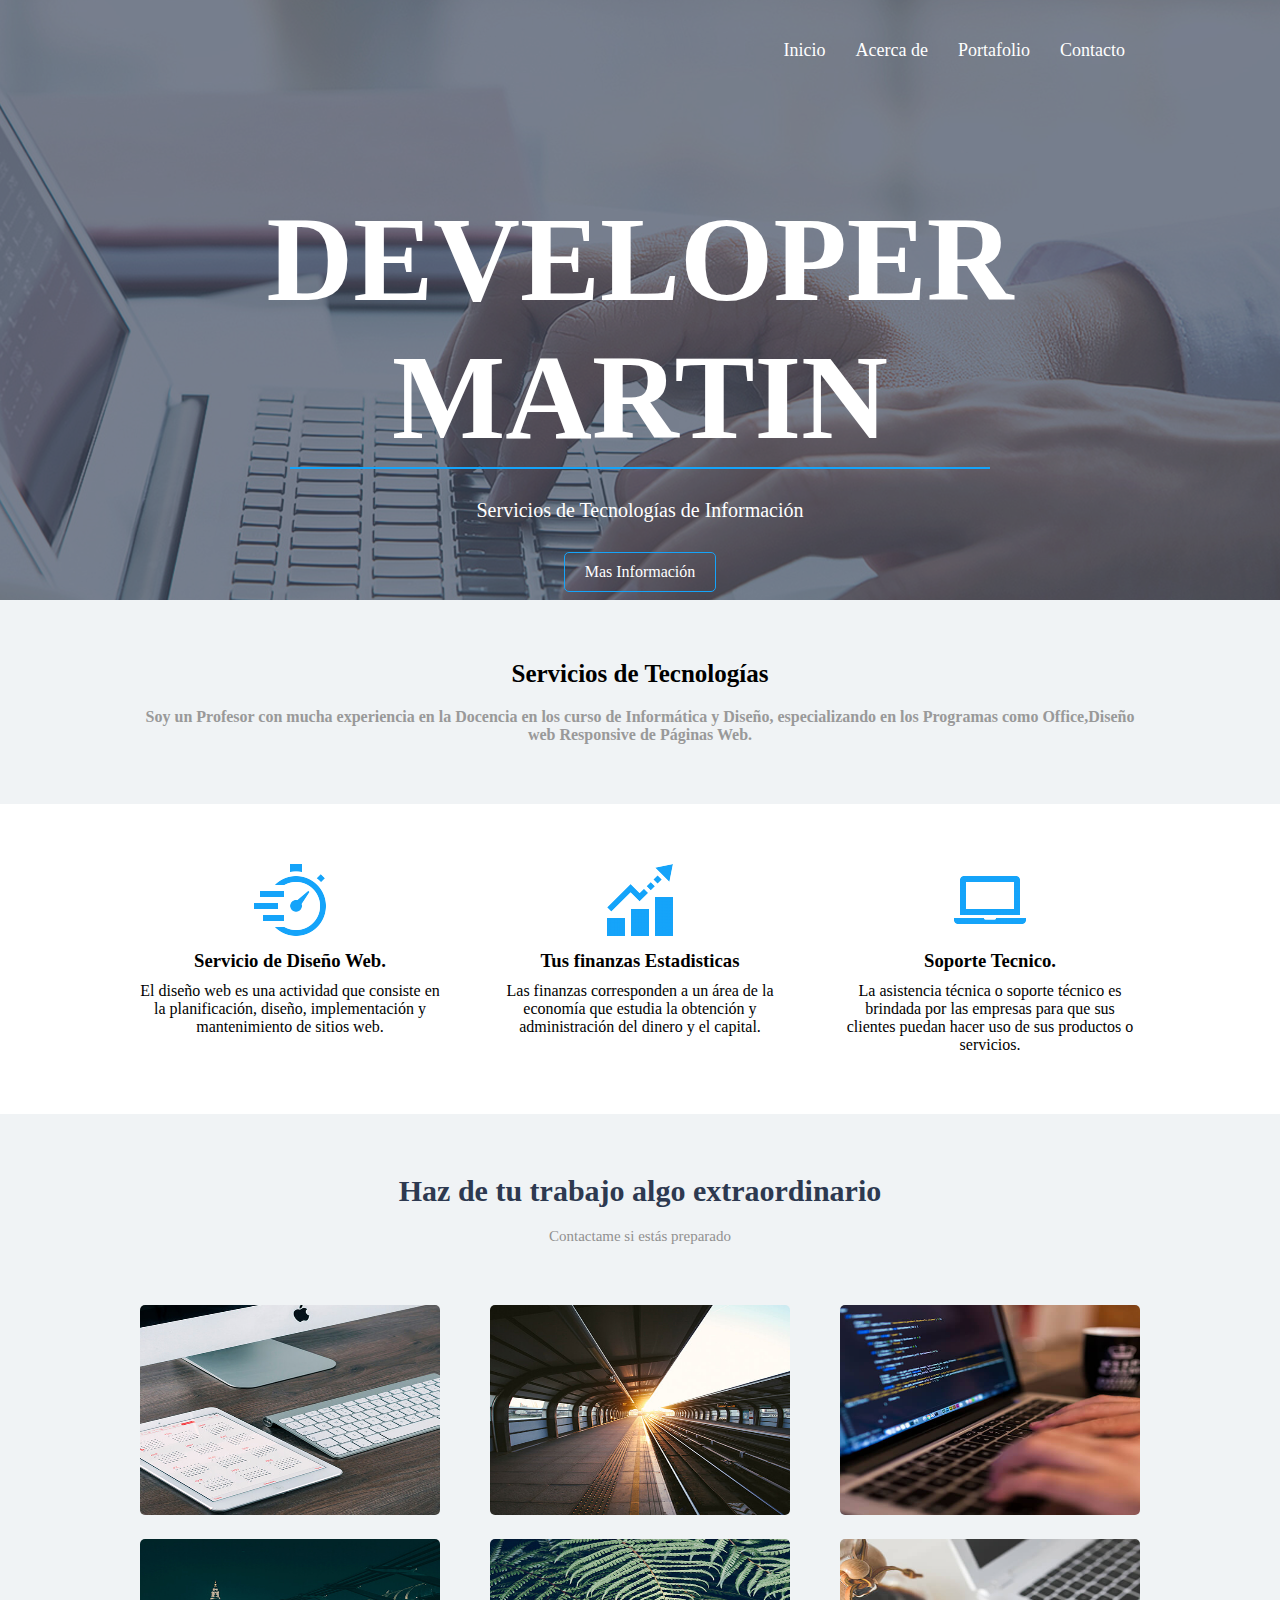
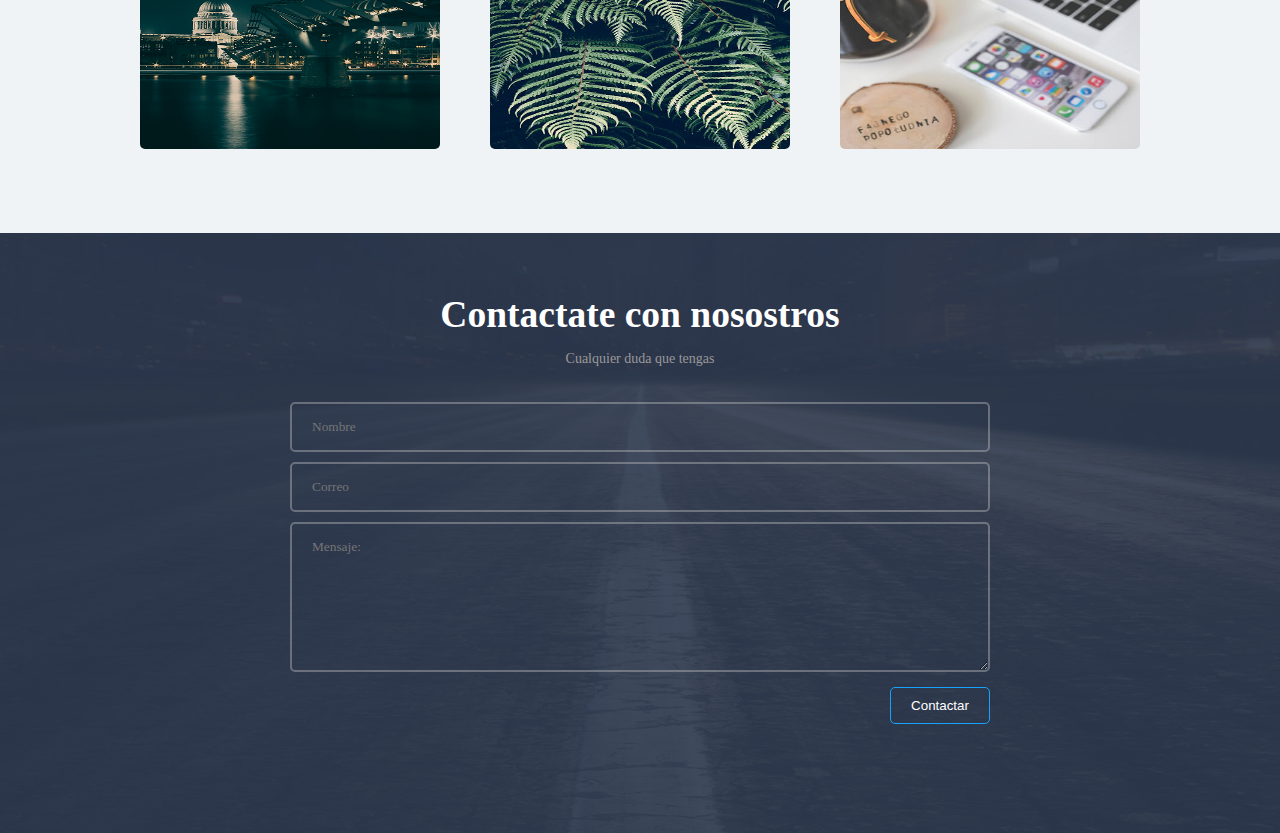
<file: index.html>
<!DOCTYPE html> 
<html lang="en">
<head>
    <meta charset="UTF-8">
    <meta name="viewport" content="width=device-width, initial-scale=1.0">
    <meta http-equiv="X-UA-Compatible" content="ie=edge">
    <title>ERWIN MARTIN VALLE LOPEZ | Especialista de Tecnologías</title>
    <link rel="stylesheet" href="css/estilos.css">
</head>
<body>
    <header>
        <div class="contenedor">
            <nav class="menu">
                <a href="index.html">Inicio</a>
                <a href="acerca.html">Acerca de</a>
                <a href="portafolio.html">Portafolio</a>
                <a href="contacto.html">Contacto</a>
            </nav>
            <div class="contenido-header">
                <h1 class="titulo-header">DEVELOPER MARTIN</h1>
                <span class="linea-header"></span>
                <h2 class="texto-header">
				Servicios de Tecnologías
				<span class="desaparecer">
				de Información
				</span>
            </h2>
                <a href="" class="action-header">Mas Información</a>
            </div>
        </div>
    </header>
    <main>
        <section class="quienes">
           <div class="contenedor">
               <h3 class="quienes-titulo">Servicios de Tecnologías</h3>
               <p class="quienes-parrafo">
				Soy un Profesor con mucha experiencia en la Docencia
				en los curso de Informática
				y Diseño, especializando en los Programas como
				Office,Diseño web Responsive de Páginas Web.
		    </p>
            </div> 
        </section>
        <section class="quehacemos">
            <div class="contenedor">
                <div class="contenido-cajas">
                    <div class="tarjeta">
                        <img src="img/icono1.png" alt="" 
						class="imagen-tarjeta">
                        <div class="contenido-tarjeta">
                            <h3 class="titulo-tarjeta">Servicio de Diseño Web.</h3>
                            <p class="parrafo-tarjeta">
							El diseño web es una actividad que consiste en la planificación, diseño, implementación y mantenimiento de sitios web. 
							</p>
                        </div>
                    </div>
                    <div class="tarjeta">
                            <img src="img/icono2.png" alt="" class="imagen-tarjeta">
                            <div class="contenido-tarjeta">
                                <h3 class="titulo-tarjeta">
								Tus finanzas Estadisticas</h3>
                                <p class="parrafo-tarjeta">
								Las finanzas corresponden a un área de la economía que estudia la obtención y administración del dinero y el capital.
								</p>
                            </div>
                    </div>
                    <div class="tarjeta">
                            <img src="img/icono3.png" alt="" class="imagen-tarjeta">
                            <div class="contenido-tarjeta">
                                <h3 class="titulo-tarjeta">
								Soporte Tecnico.</h3>
                                <p class="parrafo-tarjeta">
								La asistencia técnica o soporte técnico es brindada por las empresas para que sus clientes puedan hacer uso de sus productos o servicios.
								</p>
                            </div>
                    </div>
                </div>
            </div>
        </section>
        <section class="portafolio">
            <div class="contenedor">
                <div class="portafolio-textos">
                    <h2>Haz de tu trabajo algo extraordinario</h2>
                    <p>Contactame si estás preparado</p>
                </div>
                <section class="galeria">
                    <div class="fotos">
                        <img src="img/1.jpg" alt="">
                    </div>
                     <div class="fotos">
                        <img src="img/2.jpg" alt="">
                    </div>
                    <div class="fotos">
                        <img src="img/3.jpg" alt="">
                    </div>
                    <div class="fotos">
                        <img src="img/4.jpg" alt="">
                    </div>
                    <div class="fotos">
                        <img src="img/5.jpg" alt="">
                    </div>
                    <div class="fotos">
                        <img src="img/6.jpg" alt="">
                    </div>
                </section>
            </div>
        </section>
    </main>
    
    <footer>
        <section class="contacto">
            <div class="contenedor">
                <div class="footer-textos">
                    <h2>Contactate con nosostros</h2>
                    <p>Cualquier duda que tengas</p>
                </div>
                <form action="" class="formulario" method="POST">
                    <input type="text" placeholder="Nombre" id="nombre" name="nombre" required value="">
                    <input type="email" placeholder="Correo" id="correo" name="correo" required value="" class="email">
                    <textarea name="mensaje" id="mensaje" placeholder="Mensaje:"></textarea>
                   <div class="derecha">
                    <input class="boton derecha" type="submit" value="Contactar" name="submmit">
                    </div>
                </form>
            </div>
        </section>
    </footer>
</body>
</html>
</file>
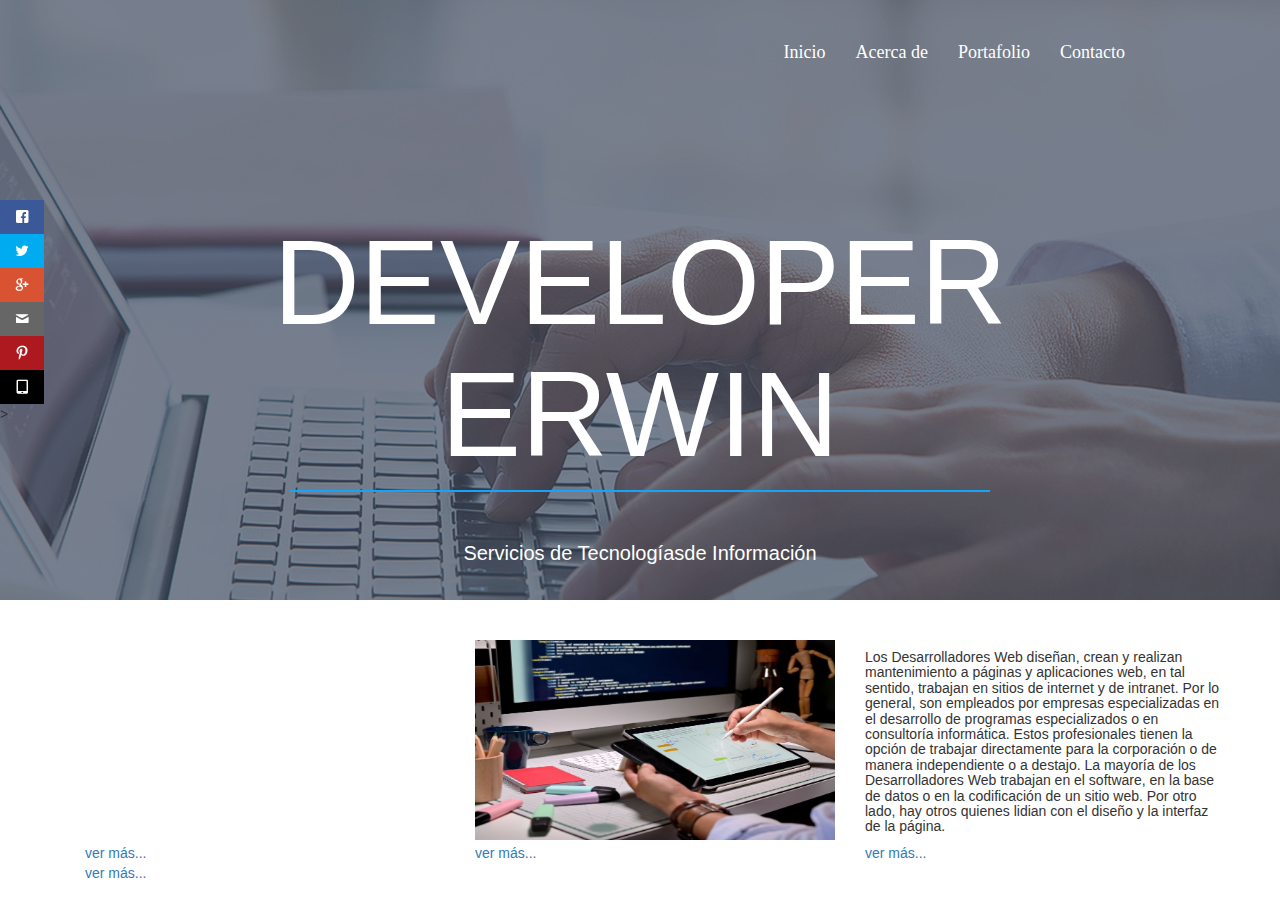
<file: acerca.html>
<!DOCTYPE html>
<html lang="en">
<head>
    <meta charset="utf-8">
    <meta http-equiv="X-UA_Compatible" content="IE=edge">
    <meta name="viewport" content="width=device-width, initial-scale=1">
    <title>Portafolio Videos</title>
    <link rel="stylesheet" href="css/EstilosRedesSociales.css">
    <link rel="stylesheet" href="css/fontsRedesSociales.css">
    <link rel="stylesheet" href="css/estilos.css">
    <link rel="stylesheet" href="css/bootstrap.css">
</head>
<body>
    <header>
        <div class="contenedor">
            <nav class="menu">
                <a href="index.html">Inicio</a>
                <a href="acerca.html">Acerca de</a>
                <a href="portafolio.html">Portafolio</a>
                <a href="contacto.html">Contacto</a>
            </nav>
            <div class="contenido-header">
                <h1 class="titulo-header">DEVELOPER ERWIN</h1>
                <span class="linea-header"></span>
                <h2 class="texto-header">Servicios de Tecnologías<span class="desaparecer">de Información</span></h2>
            </div>
        </div>
    </header>
<div class="container">
<br>
<br>
<div class="social">
    <ul>
        <li><a href="https://www.facebook.com/" target="_blank" class="icon-facebook"></a></li>
        <li><a href="https://twitter.com/?lang=es" target="_blank" class="icon-twitter"></a></li>
        <li><a href="https://www.google.com.mx/" target="_blank" class="icon-google"></a></li>
        <li><a href="https://mail.google.com/mail/u/0/#inbox" target="_blank" class="icon-mail"></a></li>
        <li><a href="https://www.pinterest.ca/" target="_blank" class="icon-pinterest"></a></li>
       <li><a href="" target="_blank" class="icon-tablet"></a></li>>
     </ul>
</div>
<div class="container">
    <div class="row">
    <div class="col-sm-4">
    <div class="embed-responsive embed-responsive-16by9">
        <iframe width="700" height="394" src="https://www.youtube.com/embed/QTDPOxnfRaI" title="YouTube video player" frameborder="0" allow="accelerometer; autoplay; clipboard-write; encrypted-media; gyroscope; picture-in-picture" allowfullscreen></iframe>
               </div>
               <a href="" target="_blank" title="ver PDF">ver más...</a>
     </div>
     <div class="col-sm-4">
            <div class="embed-responsive embed-responsive-16by9">
               <img width="400" height="200" src="img/7.jpg"  alt="">
          </div>
             <a href="https://www.youtube.com/whatch?v=MoB81YhNbVo" target="_blank" title="ver PDF">ver más...</a>
     </div>
        <div class="col-sm-4">
            <div class="embed-responsive embed-responsive-16by9">
                <p ><h5>Los Desarrolladores Web diseñan, crean y realizan mantenimiento a páginas y aplicaciones web, en tal sentido, trabajan en sitios de internet y de intranet. Por lo general, son empleados por empresas especializadas en el desarrollo de programas especializados o en consultoría informática. Estos profesionales tienen la opción de trabajar directamente para la corporación o de manera independiente o a destajo.


                    La mayoría de los Desarrolladores Web trabajan en el software, en la base de datos o en la codificación de un sitio web. Por otro lado, hay otros quienes lidian con el diseño y la interfaz de la página. </h5></p>
            </div>
            <a href="#" target="_blank" title="ver PDF">ver más...</a>
        </div>
        </div>
                     <a href="https://www.youtube.com/watch?v=-6XX6CJKfvs" target="_blank" title="ver PDF">ver más...</a>
       </div>     
   </div>       
</div>    
</body>
</html>
</file>
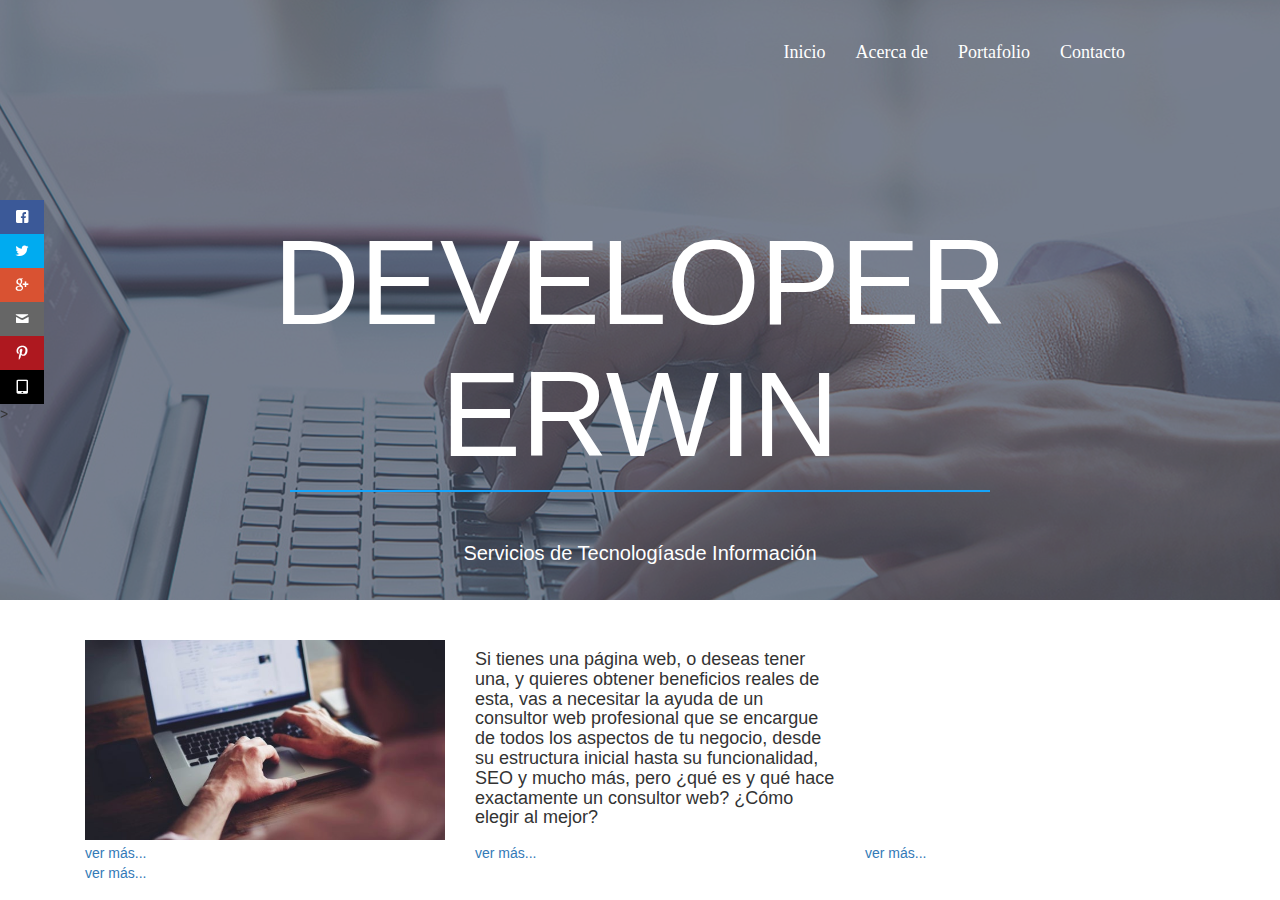
<file: contacto.html>
<!DOCTYPE html>
<html lang="en">
<head>
    <meta charset="utf-8">
    <meta http-equiv="X-UA_Compatible" content="IE=edge">
    <meta name="viewport" content="width=device-width, initial-scale=1">
    <title>Portafolio Videos</title>
    <link rel="stylesheet" href="css/EstilosRedesSociales.css">
    <link rel="stylesheet" href="css/fontsRedesSociales.css">
    <link rel="stylesheet" href="css/estilos.css">
    <link rel="stylesheet" href="css/bootstrap.css">
</head>
<body>
    <header>
        <div class="contenedor">
            <nav class="menu">
                <a href="index.html">Inicio</a>
                <a href="acerca.html">Acerca de</a>
                <a href="portafolio.html">Portafolio</a>
                <a href="contacto.html">Contacto</a>
            </nav>
            <div class="contenido-header">
                <h1 class="titulo-header">DEVELOPER ERWIN</h1>
                <span class="linea-header"></span>
                <h2 class="texto-header">Servicios de Tecnologías<span class="desaparecer">de Información</span></h2>
            </div>
        </div>
    </header>
<div class="container">
<br>
<br>
<div class="social">
    <ul>
        <li><a href="https://www.facebook.com/" target="_blank" class="icon-facebook"></a></li>
        <li><a href="https://twitter.com/?lang=es" target="_blank" class="icon-twitter"></a></li>
        <li><a href="https://www.google.com.mx/" target="_blank" class="icon-google"></a></li>
        <li><a href="https://mail.google.com/mail/u/0/#inbox" target="_blank" class="icon-mail"></a></li>
        <li><a href="https://www.pinterest.ca/" target="_blank" class="icon-pinterest"></a></li>
       <li><a href="" target="_blank" class="icon-tablet"></a></li>>
     </ul>
</div>
<div class="container">
    <div class="row">
    <div class="col-sm-4">
    <div class="embed-responsive embed-responsive-16by9">
    <img src="img/8.jpeg" width="400" height="200" alt="">
               </div>
               <a href="https://www.youtube.com/watch?v=BqGufV8aXhY" target="_blank" title="ver PDF">ver más...</a>
     </div>
     <div class="col-sm-4">
            <div class="embed-responsive embed-responsive-16by9">
                <p><h4>Si tienes una página web, o deseas tener una, y quieres obtener beneficios reales de esta, vas a necesitar la ayuda de un consultor web profesional que se encargue de todos los aspectos de tu negocio, desde su estructura inicial hasta su funcionalidad,
                     SEO y mucho más, pero ¿qué es y qué hace exactamente un consultor web? ¿Cómo elegir al mejor?</h4></p>
          </div>
             <a href="https://www.youtube.com/watch?v=BqGufV8aXhY" target="_blank" title="ver PDF">ver más...</a>
     </div>
        <div class="col-sm-4">
            <div class="embed-responsive embed-responsive-16by9">
                <iframe width="700" height="394" src="https://www.youtube.com/embed/Ay61xBdrXao" title="YouTube video player" frameborder="0" allow="accelerometer; autoplay; clipboard-write; encrypted-media; gyroscope; picture-in-picture" allowfullscreen></iframe>
            </div>
            <a href="#" target="_blank" title="ver PDF">ver más...</a>
        </div>
        </div>
                     <a href="https://www.youtube.com/watch?v=Ay61xBdrXao" target="_blank" title="ver PDF">ver más...</a>
       </div>     
   </div>       
</div>    
</body>
</html>
</file>
<file: css/estilos.css>
*{
    margin:0;
    padding:0;
    box-sizing: border-box;
}

body{
    background: #fff;
    font-family: 'lato';
    font-size: 16px;
}

.contenedor{
    width: 90%;
    max-width: 1000px;
    overflow: hidden;
    margin: auto;
}

header{
    background-image: url('../img/portada.png');
    height: 600px;
    background-repeat: no-repeat;
    background-position: center;
    background-attachment: cover;
}

header .menu{
    margin: 30px 0;
    display: flex;
    justify-content: flex-end;
    flex-wrap: wrap;
}

header .menu a:hover{
    text-decoration: underline;
}

header .menu a{
    font-size: 18px;
    font-family: 'lato';
    font-weight: 300;
    display: inline-block;
    padding: 10px 0;
    margin: 0 15px;
    color: #fff;
    text-decoration: none;
}

header .contenido-header{
    margin: 120px 0;
    display: flex;
    flex-direction: column;
    flex-wrap: wrap;
    justify-content: center;
    align-content: center;
}

header .contenido-header .titulo-header{
    font-size: 120px;
    text-align: center;
    color: #fff;
    text-align: center;
}

header .contenido-header .linea-header{
    width: 700px;
    margin: auto;
    height: 2px;
    background: #15a4fa;
    margin-bottom: 30px;
    text-align: center;
}

header .contenido-header .texto-header{
    color: #fff;
    font-weight: 300;
    margin-bottom: 30px;
    font-size: 20px;
    text-align: center;
}

header .contenido-header .action-header{
    display: inline-block;
    margin: auto;
    color:#fff;
    text-decoration: none;
    border: 1px solid #15a4fa;
    padding: 10px 20px;
    border-radius: 5px;
}

header .contenido-header .action-header:hover{
    background: #15a4fa;
    color: #fff;
}

main .quienes{
    background: #f0f3f5;
    padding: 60px 0;
}

main .quienes .quienes-titulo{
    color: #000;
    font-size: 25px;
    text-align: center;
    margin-bottom: 20px;
}

main .quienes .quienes-parrafo{
    text-align: center;
    color: #999999;
    font-weight: 600;
}

main .quehacemos{
    margin: 60px 0;
}

main .contenido-cajas{
    display: flex;
    justify-content: space-between;
    flex-wrap: wrap;
}

main .quehacemos .contenido-cajas .tarjeta{
    width: 30%;
    text-align: center;
}

main .quehacemos .contenido-cajas .tarjeta .contenido-tarjeta .titulo-tarjeta{
    margin: 10px 0;
}

main .portafolio{
    background: #f0f3f5;
    padding: 60px 0;
}

main .portafolio .portafolio-textos{
    text-align: center;
    margin-bottom: 60px;
    color: #2d3950;
    font-size: 20px;
}

main .portafolio .portafolio-textos p{
    color: #909090;
    font-size: 15px;
    margin: 20px 0 0 0;
}

main .portafolio .galeria{
    display: flex;
    justify-content: space-between;
    flex-wrap: wrap;
}

main .portafolio .galeria .fotos{
    width: 30%;
    margin-bottom: 20px;
}

main .portafolio .galeria .fotos img{
    width: 100%;
    height: 210px;
    border-radius: 5px;
}

main .portafolio .galeria .fotos img:hover{
    opacity: .6;
    cursor: pointer;
}

footer .contacto{
    height: 600px;
    background-image: url(../img/footer.png);
    background-position: center;
    padding: 60px 0;
}

footer .footer-textos{
    text-align: center;
    color: #fff;
    font-size: 25px;
}

footer .footer-textos p{
    font-size: 14px;
    margin: 15px 0 30px 0;
    color: #999999;
}

form{
    display:flex;
    flex-direction: column;
    margin: auto;
    width: 70%;
}

footer .contacto input[type="text"], footer .contacto input[type="email"],
footer .contacto textarea{
    width: 100%;
    margin: 5px 0;
    padding: 15px 20px;
    background: none;
    border-radius: 5px;
    color: rgb(204, 204, 204);
    border: 2px solid rgba(204, 204, 204, 0.383);
    font-family: 'lato';
    font-weight: 300;
}

footer .contacto textarea{
    height: 150px;
    max-height: 150px;
    max-width: 100%;
    min-width: 100%;
    min-height: 150px;
}

.derecha{
    display: flex;
    justify-content: flex-end;
}

footer .contacto input[type="submit"]{
    display: block;
    width: 100px;
    margin: 10px 0;
    padding: 10px 15px;
    background: none;
    border: 1px solid #15a4fa;
    border-radius: 5px;
    color:#fff;
    cursor:pointer;
    float:right;
}

footer .contacto input[type="submit"]:hover{
    background: #15a4fa;
    color: #fff;
}

.footer{
    height: 200px;
    background: #000;
}

@media screen and(max-width:760px){
    header.menu{
        justify-content: center;
    }
    header .contenido-header .texto-header{
        font-size: 18px;
    }
    header .contenido-header .texto-header .desaparecer{
        display:none;
    }
}

@media screen and (max-width:630px){
    header .contenido-header .titulo-header{
        font-size: 80px;
    }
    header .contenido-header .linea-header{
        width: 400px;
    }
    main .portafolio .galeria .fotos{
        width: 49%;
    }
}

@media screen and(max-width:500px){
    header .contenido-header .titulo-header{
        font-size:40px;
    }
    main .quehacemos .contenido-cajas .tarjeta{
        width: 48%;
    }
    main .contenido-cajas{
        justify-content: center;
    }
    main .quehacemos .contenido-cajas .tarjeta{
        margin: 20px 0;
    }
}

@media screen and(max-width:350px){
    main .quehacemos .contenido-cajas .tarjeta{
        width: 98%;
    }
    header .contenido-header .texto-header{
        font-size: 15px;
    }
}
</file>
<file: css/EstilosRedesSociales.css>
@charset "utf-8";
/* CSS Document */

*{
	margin:0;
	padding:0;
	-webkit-box-sizing: border-box;
	-moz-box-sizing:border-box;
	box-sizing:border-box;
}

.social{
	position:fixed;
	left:0;
	top:200px;
	z-index:2000;	
		
}

.social ul{
	list-style:none;	
	
}

.social ul li a{
	display:inline-block;
	color: 	#fff;
	background:#000;
	padding: 10px 15px;
	text-decoration:none;
	-webkit-transition:all 500ms ease;
	-o-transition:all 500ms ease;
	transition:all 500ms ease;
	
	
}

.social ul li .icon-facebook{background:#3B5998;}
.social ul li .icon-twitter{background:#00ABF0;}
.social ul li .icon-google{background:#D95232;}
.social ul li .icon-pinterest{background:#AE181F;}
.social ul li .icon-mail{background:#666666;}

.social ul li a:hover{
	padding: 10px 30px;
	background:#000;
	
}
</file>
<file: css/fontsRedesSociales.css>
@font-face {
  font-family: 'icomoon';
  src:  url('fonts/icomoon.eot?q1pa5y');
  src:  url('fonts/icomoon.eot?q1pa5y#iefix') format('embedded-opentype'),
    url('fonts/icomoon.ttf?q1pa5y') format('truetype'),
    url('fonts/icomoon.woff?q1pa5y') format('woff'),
    url('fonts/icomoon.svg?q1pa5y#icomoon') format('svg');
  font-weight: normal;
  font-style: normal;
}

[class^="icon-"], [class*=" icon-"] {
  /* use !important to prevent issues with browser extensions that change fonts */
  font-family: 'icomoon' !important;
  speak-as: none;
  font-style: normal;
  font-weight: normal;
  font-variant: normal;
  text-transform: none;
  line-height: 1;

  /* Better Font Rendering =========== */
  -webkit-font-smoothing: antialiased;
  -moz-osx-font-smoothing: grayscale;
}

.icon-add-to-list:before {
  content: "\e900";
}
.icon-classic-computer:before {
  content: "\e901";
}
.icon-controller-fast-backward:before {
  content: "\e902";
}
.icon-creative-commons-attribution:before {
  content: "\e903";
}
.icon-creative-commons-noderivs:before {
  content: "\e904";
}
.icon-creative-commons-noncommercial-eu:before {
  content: "\e905";
}
.icon-creative-commons-noncommercial-us:before {
  content: "\e906";
}
.icon-creative-commons-public-domain:before {
  content: "\e907";
}
.icon-creative-commons-remix:before {
  content: "\e908";
}
.icon-creative-commons-share:before {
  content: "\e909";
}
.icon-creative-commons-sharealike:before {
  content: "\e90a";
}
.icon-creative-commons:before {
  content: "\e90b";
}
.icon-document-landscape:before {
  content: "\e90c";
}
.icon-remove-user:before {
  content: "\e90d";
}
.icon-warning:before {
  content: "\e90e";
}
.icon-arrow-bold-down:before {
  content: "\e90f";
}
.icon-arrow-bold-left:before {
  content: "\e910";
}
.icon-arrow-bold-right:before {
  content: "\e911";
}
.icon-arrow-bold-up:before {
  content: "\e912";
}
.icon-arrow-down:before {
  content: "\e913";
}
.icon-arrow-left:before {
  content: "\e914";
}
.icon-arrow-long-down:before {
  content: "\e915";
}
.icon-arrow-long-left:before {
  content: "\e916";
}
.icon-arrow-long-right:before {
  content: "\e917";
}
.icon-arrow-long-up:before {
  content: "\e918";
}
.icon-arrow-right:before {
  content: "\e919";
}
.icon-arrow-up:before {
  content: "\e91a";
}
.icon-arrow-with-circle-down:before {
  content: "\e91b";
}
.icon-arrow-with-circle-left:before {
  content: "\e91c";
}
.icon-arrow-with-circle-right:before {
  content: "\e91d";
}
.icon-arrow-with-circle-up:before {
  content: "\e91e";
}
.icon-bookmark:before {
  content: "\e91f";
}
.icon-bookmarks:before {
  content: "\e920";
}
.icon-chevron-down:before {
  content: "\e921";
}
.icon-chevron-left:before {
  content: "\e922";
}
.icon-chevron-right:before {
  content: "\e923";
}
.icon-chevron-small-down:before {
  content: "\e924";
}
.icon-chevron-small-left:before {
  content: "\e925";
}
.icon-chevron-small-right:before {
  content: "\e926";
}
.icon-chevron-small-up:before {
  content: "\e927";
}
.icon-chevron-thin-down:before {
  content: "\e928";
}
.icon-chevron-thin-left:before {
  content: "\e929";
}
.icon-chevron-thin-right:before {
  content: "\e92a";
}
.icon-chevron-thin-up:before {
  content: "\e92b";
}
.icon-chevron-up:before {
  content: "\e92c";
}
.icon-chevron-with-circle-down:before {
  content: "\e92d";
}
.icon-chevron-with-circle-left:before {
  content: "\e92e";
}
.icon-chevron-with-circle-right:before {
  content: "\e92f";
}
.icon-chevron-with-circle-up:before {
  content: "\e930";
}
.icon-cloud:before {
  content: "\e931";
}
.icon-controller-fast-forward:before {
  content: "\e932";
}
.icon-controller-jump-to-start:before {
  content: "\e933";
}
.icon-controller-next:before {
  content: "\e934";
}
.icon-controller-paus:before {
  content: "\e935";
}
.icon-controller-play:before {
  content: "\e936";
}
.icon-controller-record:before {
  content: "\e937";
}
.icon-controller-stop:before {
  content: "\e938";
}
.icon-controller-volume:before {
  content: "\e939";
}
.icon-dot-single:before {
  content: "\e93a";
}
.icon-dots-three-horizontal:before {
  content: "\e93b";
}
.icon-dots-three-vertical:before {
  content: "\e93c";
}
.icon-dots-two-horizontal:before {
  content: "\e93d";
}
.icon-dots-two-vertical:before {
  content: "\e93e";
}
.icon-download:before {
  content: "\e93f";
}
.icon-emoji-flirt:before {
  content: "\e940";
}
.icon-flow-branch:before {
  content: "\e941";
}
.icon-flow-cascade:before {
  content: "\e942";
}
.icon-flow-line:before {
  content: "\e943";
}
.icon-flow-parallel:before {
  content: "\e944";
}
.icon-flow-tree:before {
  content: "\e945";
}
.icon-install:before {
  content: "\e946";
}
.icon-layers:before {
  content: "\e947";
}
.icon-open-book:before {
  content: "\e948";
}
.icon-resize-100:before {
  content: "\e949";
}
.icon-resize-full-screen:before {
  content: "\e94a";
}
.icon-save:before {
  content: "\e94b";
}
.icon-select-arrows:before {
  content: "\e94c";
}
.icon-sound-mute:before {
  content: "\e94d";
}
.icon-sound:before {
  content: "\e94e";
}
.icon-trash:before {
  content: "\e94f";
}
.icon-triangle-down:before {
  content: "\e950";
}
.icon-triangle-left:before {
  content: "\e951";
}
.icon-triangle-right:before {
  content: "\e952";
}
.icon-triangle-up:before {
  content: "\e953";
}
.icon-uninstall:before {
  content: "\e954";
}
.icon-upload-to-cloud:before {
  content: "\e955";
}
.icon-upload:before {
  content: "\e956";
}
.icon-add-user:before {
  content: "\e957";
}
.icon-address:before {
  content: "\e958";
}
.icon-adjust:before {
  content: "\e959";
}
.icon-air:before {
  content: "\e95a";
}
.icon-aircraft-landing:before {
  content: "\e95b";
}
.icon-aircraft-take-off:before {
  content: "\e95c";
}
.icon-aircraft:before {
  content: "\e95d";
}
.icon-align-bottom:before {
  content: "\e95e";
}
.icon-align-horizontal-middle:before {
  content: "\e95f";
}
.icon-align-left:before {
  content: "\e960";
}
.icon-align-right:before {
  content: "\e961";
}
.icon-align-top:before {
  content: "\e962";
}
.icon-align-vertical-middle:before {
  content: "\e963";
}
.icon-archive:before {
  content: "\e964";
}
.icon-area-graph:before {
  content: "\e965";
}
.icon-attachment:before {
  content: "\e966";
}
.icon-awareness-ribbon:before {
  content: "\e967";
}
.icon-back-in-time:before {
  content: "\e968";
}
.icon-back:before {
  content: "\e969";
}
.icon-bar-graph:before {
  content: "\e96a";
}
.icon-battery:before {
  content: "\e96b";
}
.icon-beamed-note:before {
  content: "\e96c";
}
.icon-bell:before {
  content: "\e96d";
}
.icon-blackboard:before {
  content: "\e96e";
}
.icon-block:before {
  content: "\e96f";
}
.icon-book:before {
  content: "\e970";
}
.icon-bowl:before {
  content: "\e971";
}
.icon-box:before {
  content: "\e972";
}
.icon-briefcase:before {
  content: "\e973";
}
.icon-browser:before {
  content: "\e974";
}
.icon-brush:before {
  content: "\e975";
}
.icon-bucket:before {
  content: "\e976";
}
.icon-cake:before {
  content: "\e977";
}
.icon-calculator:before {
  content: "\e978";
}
.icon-calendar:before {
  content: "\e979";
}
.icon-camera:before {
  content: "\e97a";
}
.icon-ccw:before {
  content: "\e97b";
}
.icon-chat:before {
  content: "\e97c";
}
.icon-check:before {
  content: "\e97d";
}
.icon-circle-with-cross:before {
  content: "\e97e";
}
.icon-circle-with-minus:before {
  content: "\e97f";
}
.icon-circle-with-plus:before {
  content: "\e980";
}
.icon-circle:before {
  content: "\e981";
}
.icon-circular-graph:before {
  content: "\e982";
}
.icon-clapperboard:before {
  content: "\e983";
}
.icon-clipboard:before {
  content: "\e984";
}
.icon-clock:before {
  content: "\e985";
}
.icon-code:before {
  content: "\e986";
}
.icon-cog:before {
  content: "\e987";
}
.icon-colours:before {
  content: "\e988";
}
.icon-compass:before {
  content: "\e989";
}
.icon-copy:before {
  content: "\e98a";
}
.icon-credit-card:before {
  content: "\e98b";
}
.icon-credit:before {
  content: "\e98c";
}
.icon-cross:before {
  content: "\e98d";
}
.icon-cup:before {
  content: "\e98e";
}
.icon-cw:before {
  content: "\e98f";
}
.icon-cycle:before {
  content: "\e990";
}
.icon-database:before {
  content: "\e991";
}
.icon-dial-pad:before {
  content: "\e992";
}
.icon-direction:before {
  content: "\e993";
}
.icon-document:before {
  content: "\e994";
}
.icon-documents:before {
  content: "\e995";
}
.icon-drink:before {
  content: "\e996";
}
.icon-drive:before {
  content: "\e997";
}
.icon-drop:before {
  content: "\e998";
}
.icon-edit:before {
  content: "\e999";
}
.icon-email:before {
  content: "\e99a";
}
.icon-emoji-happy:before {
  content: "\e99b";
}
.icon-emoji-neutral:before {
  content: "\e99c";
}
.icon-emoji-sad:before {
  content: "\e99d";
}
.icon-erase:before {
  content: "\e99e";
}
.icon-eraser:before {
  content: "\e99f";
}
.icon-export:before {
  content: "\e9a0";
}
.icon-eye:before {
  content: "\e9a1";
}
.icon-feather:before {
  content: "\e9a2";
}
.icon-flag:before {
  content: "\e9a3";
}
.icon-flash:before {
  content: "\e9a4";
}
.icon-flashlight:before {
  content: "\e9a5";
}
.icon-flat-brush:before {
  content: "\e9a6";
}
.icon-folder-images:before {
  content: "\e9a7";
}
.icon-folder-music:before {
  content: "\e9a8";
}
.icon-folder-video:before {
  content: "\e9a9";
}
.icon-folder:before {
  content: "\e9aa";
}
.icon-forward:before {
  content: "\e9ab";
}
.icon-funnel:before {
  content: "\e9ac";
}
.icon-game-controller:before {
  content: "\e9ad";
}
.icon-gauge:before {
  content: "\e9ae";
}
.icon-globe:before {
  content: "\e9af";
}
.icon-graduation-cap:before {
  content: "\e9b0";
}
.icon-grid:before {
  content: "\e9b1";
}
.icon-hair-cross:before {
  content: "\e9b2";
}
.icon-hand:before {
  content: "\e9b3";
}
.icon-heart-outlined:before {
  content: "\e9b4";
}
.icon-heart:before {
  content: "\e9b5";
}
.icon-help-with-circle:before {
  content: "\e9b6";
}
.icon-help:before {
  content: "\e9b7";
}
.icon-home:before {
  content: "\e9b8";
}
.icon-hour-glass:before {
  content: "\e9b9";
}
.icon-image-inverted:before {
  content: "\e9ba";
}
.icon-image:before {
  content: "\e9bb";
}
.icon-images:before {
  content: "\e9bc";
}
.icon-inbox:before {
  content: "\e9bd";
}
.icon-infinity:before {
  content: "\e9be";
}
.icon-info-with-circle:before {
  content: "\e9bf";
}
.icon-info:before {
  content: "\e9c0";
}
.icon-key:before {
  content: "\e9c1";
}
.icon-keyboard:before {
  content: "\e9c2";
}
.icon-lab-flask:before {
  content: "\e9c3";
}
.icon-landline:before {
  content: "\e9c4";
}
.icon-language:before {
  content: "\e9c5";
}
.icon-laptop:before {
  content: "\e9c6";
}
.icon-leaf:before {
  content: "\e9c7";
}
.icon-level-down:before {
  content: "\e9c8";
}
.icon-level-up:before {
  content: "\e9c9";
}
.icon-lifebuoy:before {
  content: "\e9ca";
}
.icon-light-bulb:before {
  content: "\e9cb";
}
.icon-light-down:before {
  content: "\e9cc";
}
.icon-light-up:before {
  content: "\e9cd";
}
.icon-line-graph:before {
  content: "\e9ce";
}
.icon-link:before {
  content: "\e9cf";
}
.icon-list:before {
  content: "\e9d0";
}
.icon-location-pin:before {
  content: "\e9d1";
}
.icon-location:before {
  content: "\e9d2";
}
.icon-lock-open:before {
  content: "\e9d3";
}
.icon-lock:before {
  content: "\e9d4";
}
.icon-log-out:before {
  content: "\e9d5";
}
.icon-login:before {
  content: "\e9d6";
}
.icon-loop:before {
  content: "\e9d7";
}
.icon-magnet:before {
  content: "\e9d8";
}
.icon-magnifying-glass:before {
  content: "\e9d9";
}
.icon-mail:before {
  content: "\e9da";
}
.icon-man:before {
  content: "\e9db";
}
.icon-map:before {
  content: "\e9dc";
}
.icon-mask:before {
  content: "\e9dd";
}
.icon-medal:before {
  content: "\e9de";
}
.icon-megaphone:before {
  content: "\e9df";
}
.icon-menu:before {
  content: "\e9e0";
}
.icon-message:before {
  content: "\e9e1";
}
.icon-mic:before {
  content: "\e9e2";
}
.icon-minus:before {
  content: "\e9e3";
}
.icon-mobile:before {
  content: "\e9e4";
}
.icon-modern-mic:before {
  content: "\e9e5";
}
.icon-moon:before {
  content: "\e9e6";
}
.icon-mouse:before {
  content: "\e9e7";
}
.icon-music:before {
  content: "\e9e8";
}
.icon-network:before {
  content: "\e9e9";
}
.icon-new-message:before {
  content: "\e9ea";
}
.icon-new:before {
  content: "\e9eb";
}
.icon-news:before {
  content: "\e9ec";
}
.icon-note:before {
  content: "\e9ed";
}
.icon-notification:before {
  content: "\e9ee";
}
.icon-old-mobile:before {
  content: "\e9ef";
}
.icon-old-phone:before {
  content: "\e9f0";
}
.icon-palette:before {
  content: "\e9f1";
}
.icon-paper-plane:before {
  content: "\e9f2";
}
.icon-pencil:before {
  content: "\e9f3";
}
.icon-phone:before {
  content: "\e9f4";
}
.icon-pie-chart:before {
  content: "\e9f5";
}
.icon-pin:before {
  content: "\e9f6";
}
.icon-plus:before {
  content: "\e9f7";
}
.icon-popup:before {
  content: "\e9f8";
}
.icon-power-plug:before {
  content: "\e9f9";
}
.icon-price-ribbon:before {
  content: "\e9fa";
}
.icon-price-tag:before {
  content: "\e9fb";
}
.icon-print:before {
  content: "\e9fc";
}
.icon-progress-empty:before {
  content: "\e9fd";
}
.icon-progress-full:before {
  content: "\e9fe";
}
.icon-progress-one:before {
  content: "\e9ff";
}
.icon-progress-two:before {
  content: "\ea00";
}
.icon-publish:before {
  content: "\ea01";
}
.icon-quote:before {
  content: "\ea02";
}
.icon-radio:before {
  content: "\ea03";
}
.icon-reply-all:before {
  content: "\ea04";
}
.icon-reply:before {
  content: "\ea05";
}
.icon-retweet:before {
  content: "\ea06";
}
.icon-rocket:before {
  content: "\ea07";
}
.icon-round-brush:before {
  content: "\ea08";
}
.icon-rss:before {
  content: "\ea09";
}
.icon-ruler:before {
  content: "\ea0a";
}
.icon-scissors:before {
  content: "\ea0b";
}
.icon-share-alternitive:before {
  content: "\ea0c";
}
.icon-share:before {
  content: "\ea0d";
}
.icon-shareable:before {
  content: "\ea0e";
}
.icon-shield:before {
  content: "\ea0f";
}
.icon-shop:before {
  content: "\ea10";
}
.icon-shopping-bag:before {
  content: "\ea11";
}
.icon-shopping-basket:before {
  content: "\ea12";
}
.icon-shopping-cart:before {
  content: "\ea13";
}
.icon-shuffle:before {
  content: "\ea14";
}
.icon-signal:before {
  content: "\ea15";
}
.icon-sound-mix:before {
  content: "\ea16";
}
.icon-sports-club:before {
  content: "\ea17";
}
.icon-spreadsheet:before {
  content: "\ea18";
}
.icon-squared-cross:before {
  content: "\ea19";
}
.icon-squared-minus:before {
  content: "\ea1a";
}
.icon-squared-plus:before {
  content: "\ea1b";
}
.icon-star-outlined:before {
  content: "\ea1c";
}
.icon-star:before {
  content: "\ea1d";
}
.icon-stopwatch:before {
  content: "\ea1e";
}
.icon-suitcase:before {
  content: "\ea1f";
}
.icon-swap:before {
  content: "\ea20";
}
.icon-sweden:before {
  content: "\ea21";
}
.icon-switch:before {
  content: "\ea22";
}
.icon-tablet:before {
  content: "\ea23";
}
.icon-tag:before {
  content: "\ea24";
}
.icon-text-document-inverted:before {
  content: "\ea25";
}
.icon-text-document:before {
  content: "\ea26";
}
.icon-text:before {
  content: "\ea27";
}
.icon-thermometer:before {
  content: "\ea28";
}
.icon-thumbs-down:before {
  content: "\ea29";
}
.icon-thumbs-up:before {
  content: "\ea2a";
}
.icon-thunder-cloud:before {
  content: "\ea2b";
}
.icon-ticket:before {
  content: "\ea2c";
}
.icon-time-slot:before {
  content: "\ea2d";
}
.icon-tools:before {
  content: "\ea2e";
}
.icon-traffic-cone:before {
  content: "\ea2f";
}
.icon-tree:before {
  content: "\ea30";
}
.icon-trophy:before {
  content: "\ea31";
}
.icon-tv:before {
  content: "\ea32";
}
.icon-typing:before {
  content: "\ea33";
}
.icon-unread:before {
  content: "\ea34";
}
.icon-untag:before {
  content: "\ea35";
}
.icon-user:before {
  content: "\ea36";
}
.icon-users:before {
  content: "\ea37";
}
.icon-v-card:before {
  content: "\ea38";
}
.icon-video:before {
  content: "\ea39";
}
.icon-vinyl:before {
  content: "\ea3a";
}
.icon-voicemail:before {
  content: "\ea3b";
}
.icon-wallet:before {
  content: "\ea3c";
}
.icon-water:before {
  content: "\ea3d";
}
.icon-500px-with-circle:before {
  content: "\ea3e";
}
.icon-500px:before {
  content: "\ea3f";
}
.icon-basecamp:before {
  content: "\ea40";
}
.icon-behance:before {
  content: "\ea41";
}
.icon-creative-cloud:before {
  content: "\ea42";
}
.icon-dropbox:before {
  content: "\ea43";
}
.icon-evernote:before {
  content: "\ea44";
}
.icon-flattr:before {
  content: "\ea45";
}
.icon-foursquare:before {
  content: "\ea46";
}
.icon-google-drive:before {
  content: "\ea47";
}
.icon-google-hangouts:before {
  content: "\ea48";
}
.icon-grooveshark:before {
  content: "\ea49";
}
.icon-icloud:before {
  content: "\ea4a";
}
.icon-mixi:before {
  content: "\ea4b";
}
.icon-onedrive:before {
  content: "\ea4c";
}
.icon-paypal:before {
  content: "\ea4d";
}
.icon-picasa:before {
  content: "\ea4e";
}
.icon-qq:before {
  content: "\ea4f";
}
.icon-rdio-with-circle:before {
  content: "\ea50";
}
.icon-renren:before {
  content: "\ea51";
}
.icon-scribd:before {
  content: "\ea52";
}
.icon-sina-weibo:before {
  content: "\ea53";
}
.icon-skype-with-circle:before {
  content: "\ea54";
}
.icon-skype:before {
  content: "\ea55";
}
.icon-slideshare:before {
  content: "\ea56";
}
.icon-smashing:before {
  content: "\ea57";
}
.icon-soundcloud:before {
  content: "\ea58";
}
.icon-spotify-with-circle:before {
  content: "\ea59";
}
.icon-spotify:before {
  content: "\ea5a";
}
.icon-swarm:before {
  content: "\ea5b";
}
.icon-vine-with-circle:before {
  content: "\ea5c";
}
.icon-vine:before {
  content: "\ea5d";
}
.icon-vk-alternitive:before {
  content: "\ea5e";
}
.icon-vk-with-circle:before {
  content: "\ea5f";
}
.icon-vk:before {
  content: "\ea60";
}
.icon-xing-with-circle:before {
  content: "\ea61";
}
.icon-xing:before {
  content: "\ea62";
}
.icon-yelp:before {
  content: "\ea63";
}
.icon-dribbble-with-circle:before {
  content: "\ea64";
}
.icon-dribbble:before {
  content: "\ea65";
}
.icon-facebook-with-circle:before {
  content: "\ea66";
}
.icon-facebook:before {
  content: "\ea67";
}
.icon-flickr-with-circle:before {
  content: "\ea68";
}
.icon-flickr:before {
  content: "\ea69";
}
.icon-github-with-circle:before {
  content: "\ea6a";
}
.icon-github:before {
  content: "\ea6b";
}
.icon-google-with-circle:before {
  content: "\ea6c";
}
.icon-google:before {
  content: "\ea6d";
}
.icon-instagram-with-circle:before {
  content: "\ea6e";
}
.icon-instagram:before {
  content: "\ea6f";
}
.icon-lastfm-with-circle:before {
  content: "\ea70";
}
.icon-lastfm:before {
  content: "\ea71";
}
.icon-linkedin-with-circle:before {
  content: "\ea72";
}
.icon-linkedin:before {
  content: "\ea73";
}
.icon-pinterest-with-circle:before {
  content: "\ea74";
}
.icon-pinterest:before {
  content: "\ea75";
}
.icon-rdio:before {
  content: "\ea76";
}
.icon-stumbleupon-with-circle:before {
  content: "\ea77";
}
.icon-stumbleupon:before {
  content: "\ea78";
}
.icon-tumblr-with-circle:before {
  content: "\ea79";
}
.icon-tumblr:before {
  content: "\ea7a";
}
.icon-twitter-with-circle:before {
  content: "\ea7b";
}
.icon-twitter:before {
  content: "\ea7c";
}
.icon-vimeo-with-circle:before {
  content: "\ea7d";
}
.icon-vimeo:before {
  content: "\ea7e";
}
.icon-youtube-with-circle:before {
  content: "\ea7f";
}
.icon-youtube:before {
  content: "\ea80";
}
</file>
